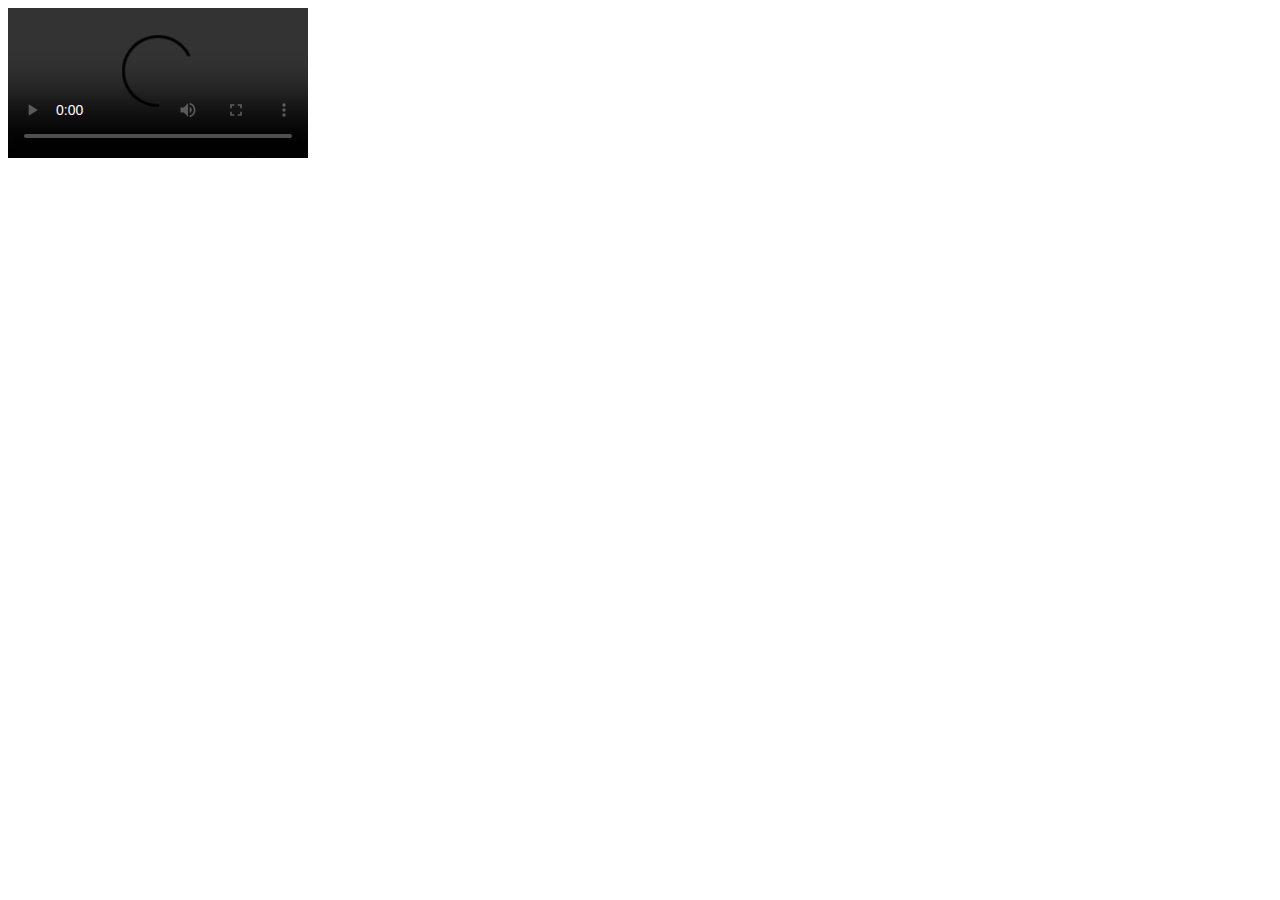
<file: index.html>
<!DOCTYPE html>
<html lang="en">
<head>
    <meta charset="UTF-8">
    <meta name="viewport" content="width=device-width, initial-scale=1.0">
    <title>Document</title>
</head>
<body>
    <video autoplay loop controls src="http://file6.kingfiles.club:8080/d/qaz4gvzzqbafku5mcnzgjy3r7zbasyulhanlhacezccrxwbabafudpg5qx5xza6fwhg3puey/Hacked%202020%20Hindi%20www.downloadhub.life%20720p%20HDRip%20ESubs.mkv"></video>
</body>
</html>
</file>
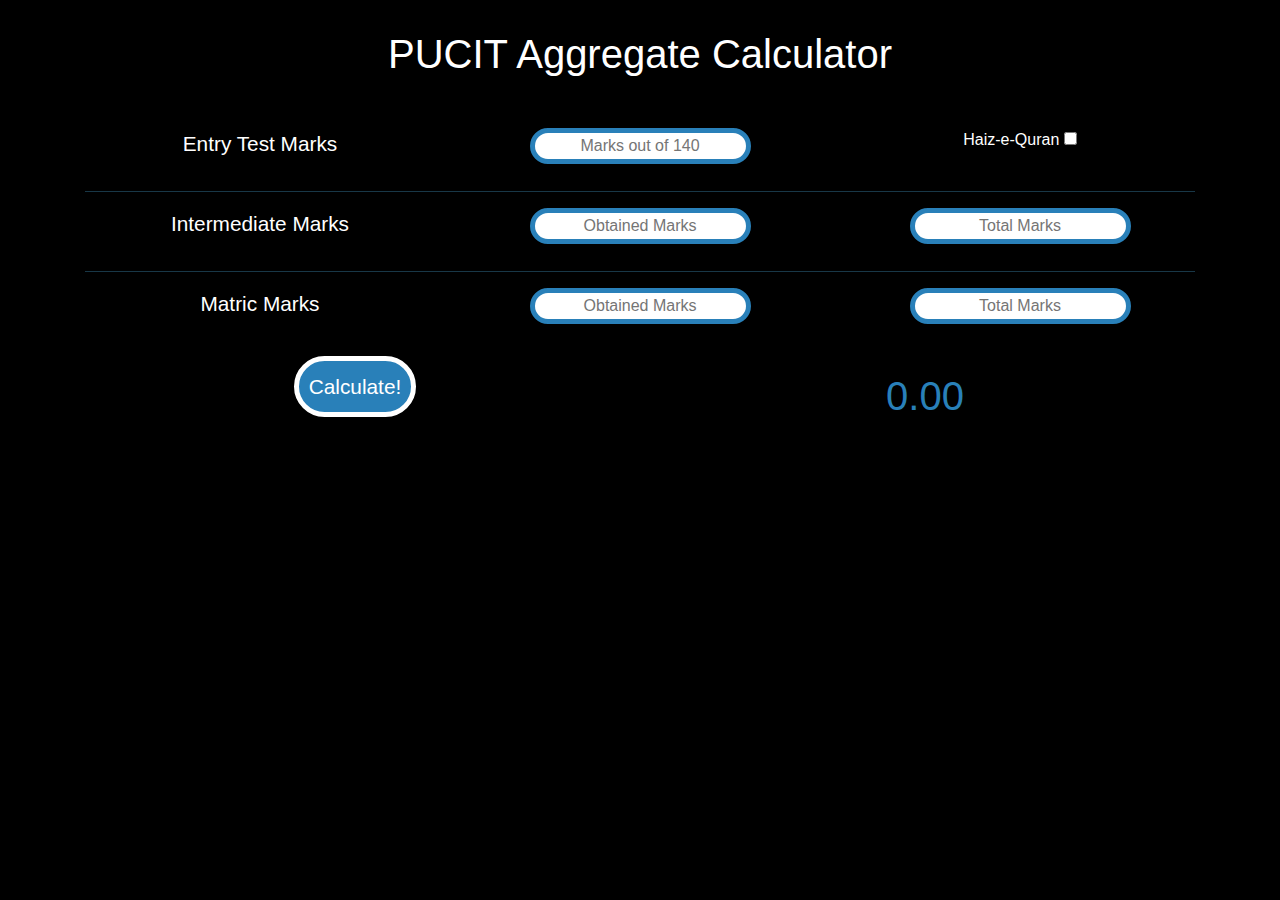
<file: agcal/index.html>
<!--PUCIT Aggregate Calculator
Developed by: Syed Faateh Sultan Kazmi-->

<!DOCTYPE html>
<html lang="en" dir="ltr">
  <head>
    <meta charset="utf-8">
    <meta http-equiv="X-UA-Compatible" content="IE=edge">
    <meta name="viewport" content="width=device-width, initial-scale=1">
    <title>PUCIT Aggregate Calculator</title>
    <link rel="stylesheet" href="css/style.css">
    <link rel="stylesheet" href="css/bootstrap.min.css">
  </head>
  <body style="background-color: black; color:white; text-align:center;">
    <div class="container">
      <h1 style="margin-bottom: 50px;">PUCIT Aggregate Calculator</h1>

      <div class="row">
        <div class="col-md-4 col-sm-12">
          <p class="label">Entry Test Marks</p>
        </div>
        <div class="col-md-4 col-sm-12">
          <input type="text" id="entry-test-marks" placeholder="Marks out of 140">
        </div>
        <div class="col-md-4 col-sm-12">
          Haiz-e-Quran
          <input type="checkbox" id="hafiz">
        </div>
      </div>

      <hr>

      <div class="row">
        <div class="col-md-4 col-sm-12"">
          <p class="label">Intermediate Marks</p>
        </div>
        <div class="col-md-4 col-sm-12">
          <input type="text" id="inter-marks-O" placeholder="Obtained Marks">
        </div>
        <div class="col-md-4 col-sm-12">
          <input type="text" id="inter-marks-T" placeholder="Total Marks">
        </div>
      </div>

      <hr>

      <div class="row">
        <div class="col-md-4 col-sm-12">
          <p class="label">Matric Marks</p>
        </div>
        <div class="col-md-4 col-sm-12">
          <input type="text" id="matric-marks-O" placeholder="Obtained Marks">
        </div>
        <div class="col-md-4 col-sm-12">
          <input type="text" id="matric-marks-T" placeholder="Total Marks">
        </div>
      </div>



      <div class="row">
        <div class="col-6">
          <button name="submit" onclick="calculateAggregate()" id="calculate-button">Calculate!</button>
        </div>
        <div class="col-6">
          <p id="answer">0.00</p>
        </div>
      </div>

    </div>

    <!--Javascript-->
    <script type="text/javascript" src="js/script.js"></script>

  </body>
</html>
</file>
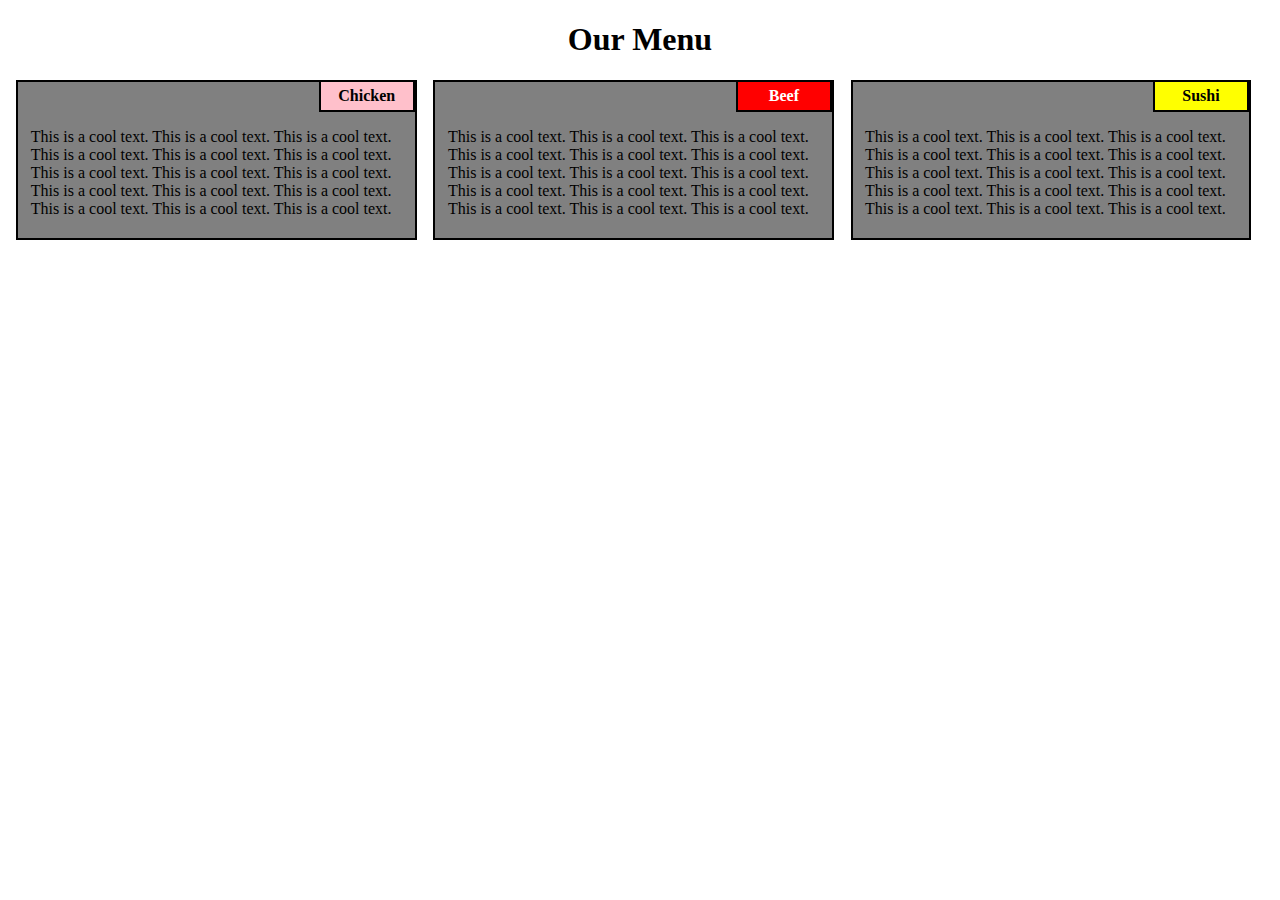
<file: module-2-assignment/index.html>
<!DOCTYPE html>
<html lang="en">
  <head>
    <meta charset="utf-8">
    <title>Module 2 Assignment</title>
    <link rel="stylesheet" href="css/style.css">
  </head>
  <body>
    <header>
    <h1 id="mainHeading">Our Menu</h1>
    </header>

    <div class="row">

      <!--Item 1-->
      <div class="col-lg-4 col-md-6 col-sm-12">
        <div class="menu">
          <h2 id="heading1">Chicken</h2>
          <p>This is a cool text. This is a cool text. This is a cool text. This is a cool text. This is a cool text. This is a cool text. This is a cool text. This is a cool text. This is a cool text. This is a cool text. This is a cool text. This is a cool text. This is a cool text. This is a cool text. This is a cool text.</p>
        </div>
      </div>

      <!--Item 2-->
      <div class="col-lg-4 col-md-6 col-sm-12">
        <div class="menu">
          <h2 id="heading2">Beef</h2>
          <p>This is a cool text. This is a cool text. This is a cool text. This is a cool text. This is a cool text. This is a cool text. This is a cool text. This is a cool text. This is a cool text. This is a cool text. This is a cool text. This is a cool text. This is a cool text. This is a cool text. This is a cool text.</p>
        </div>
      </div>

      <!--Item 3-->
      <div class="col-lg-4 col-md-12 col-sm-12">
        <div class="menu3">
          <h2 id="heading3">Sushi</h2>
          <p>This is a cool text. This is a cool text. This is a cool text. This is a cool text. This is a cool text. This is a cool text. This is a cool text. This is a cool text. This is a cool text. This is a cool text. This is a cool text. This is a cool text. This is a cool text. This is a cool text. This is a cool text.</p>
        </div>
      </div>

    </div>

  </body>
</html>
</file>
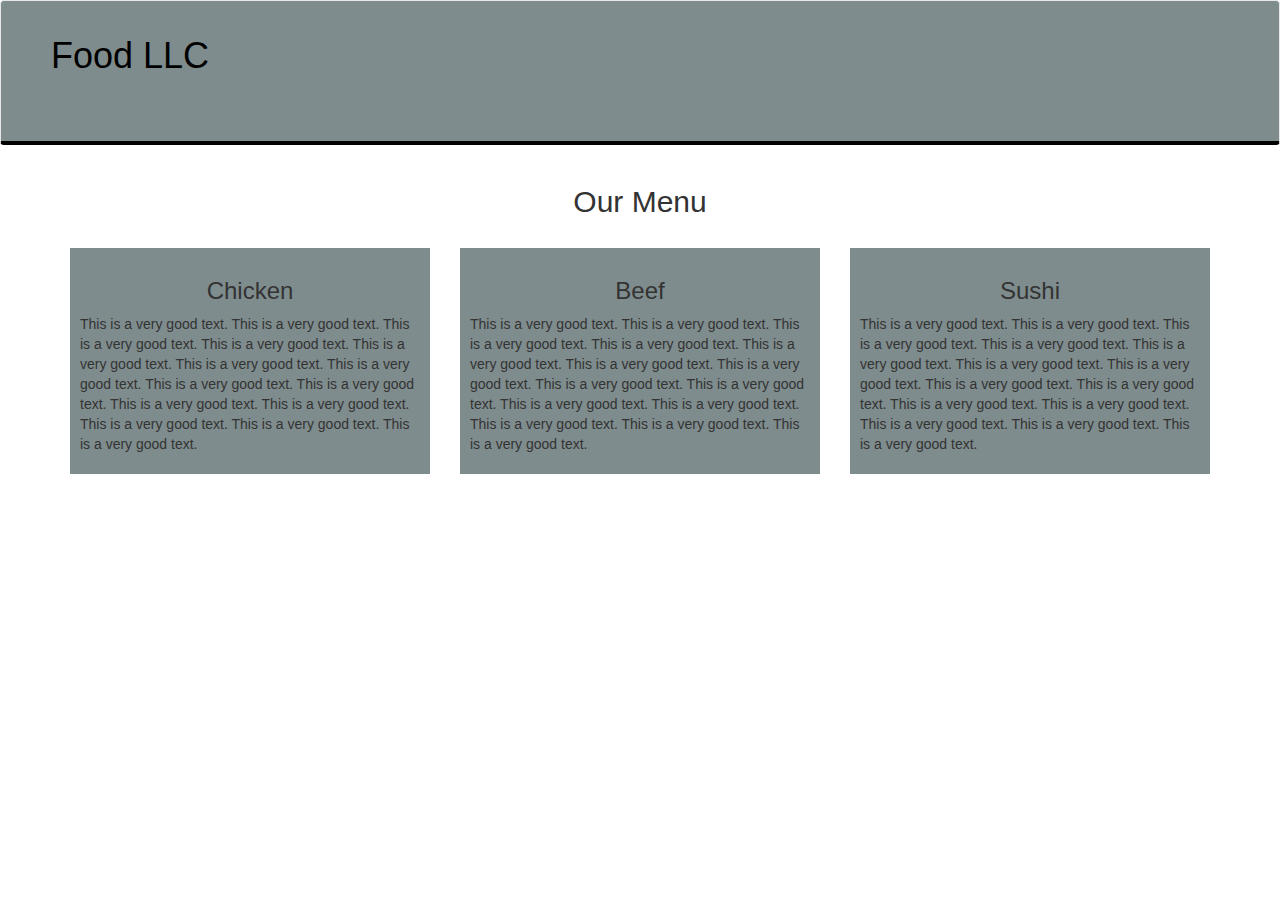
<file: module-3-assignment/index.html>
<!DOCTYPE html>
<html>
<head>
	<meta charset="utf-8">
	<meta http-equiv="X-UA-Compatible" content="IE=edge">
	<meta name="viewport" content="width=device-width, initial-scale=1">
	<title>Module 3 Assignment</title>
	<link rel="stylesheet" type="text/css" href="css/bootstrap.min.css">
	<link rel="stylesheet" type="text/css" href="css/style.css">
</head>
<body>

	<!--HEADER-->
	<header>
		<div id="header-nav">
			<nav class="navbar navbar-default">
				<div>
				<div class="navbar-header">
					<div class="navbar-brand">
						<a href="index.html"><h1>Food LLC</h1></a>
					</div>

					<!--DropDown Menu Button-->
					<button type="button" class="navbar-toggle collapsed pull-right" data-toggle="collapse" data-target="#bs-example-navbar-collapse-1" aria-expanded="false">
			        	<span class="sr-only">Toggle navigation</span>
			        	<span class="icon-bar"></span>
			        	<span class="icon-bar"></span>
			        	<span class="icon-bar"></span>
			      	</button>
					<div class="collapse navbar-collapse" id="bs-example-navbar-collapse-1">
				    	<ul class="nav navbar-nav visible-xs">
				 	    	<li id="item1"><a href="#">Chicken</a></li>
				 	    	<li id="item2"><a href="#">Beef</a></li>
				 	    	<li id="item3"><a href="#">Sushi</a></li>
				    	</ul>
					</div>
				</div>
				</div>
			</nav>
		</div>
	</header> <!--HEADER END-->

	
	<!--MAIN CONTENT-->
	<div id="main-content" class="container">
		<div>
			<h2>Our Menu</h2>
			<br>
		</div>
		<div class="row">
			<div class="col-md-4 col-sm-6 col-xs-12">
				<div class="tile">
					<h3>Chicken</h3>
					<p>This is a very good text. This is a very good text. This is a very good text. This is a very good text. This is a very good text. This is a very good text. This is a very good text. This is a very good text. This is a very good text. This is a very good text. This is a very good text. This is a very good text. This is a very good text. This is a very good text.</p>
				</div>
			</div>
			<div class="col-md-4 col-sm-6 col-xs-12">
				<div class="tile">
					<h3>Beef</h3>
					<p>This is a very good text. This is a very good text. This is a very good text. This is a very good text. This is a very good text. This is a very good text. This is a very good text. This is a very good text. This is a very good text. This is a very good text. This is a very good text. This is a very good text. This is a very good text. This is a very good text.</p>
				</div>
			</div>
			<div class="col-md-4 col-sm-12 col-xs-12">
				<div class="tile">
					<h3>Sushi</h3>
					<p>This is a very good text. This is a very good text. This is a very good text. This is a very good text. This is a very good text. This is a very good text. This is a very good text. This is a very good text. This is a very good text. This is a very good text. This is a very good text. This is a very good text. This is a very good text. This is a very good text.</p>
				</div>
			</div>
		</div>
	</div> <!--MAIN CONTENT END-->


	<!--scripts-->
	<script src="js/jquery-1.11.3.min.js"></script>
	<script src="js/bootstrap.min.js"></script>

</body>
</html>
</file>
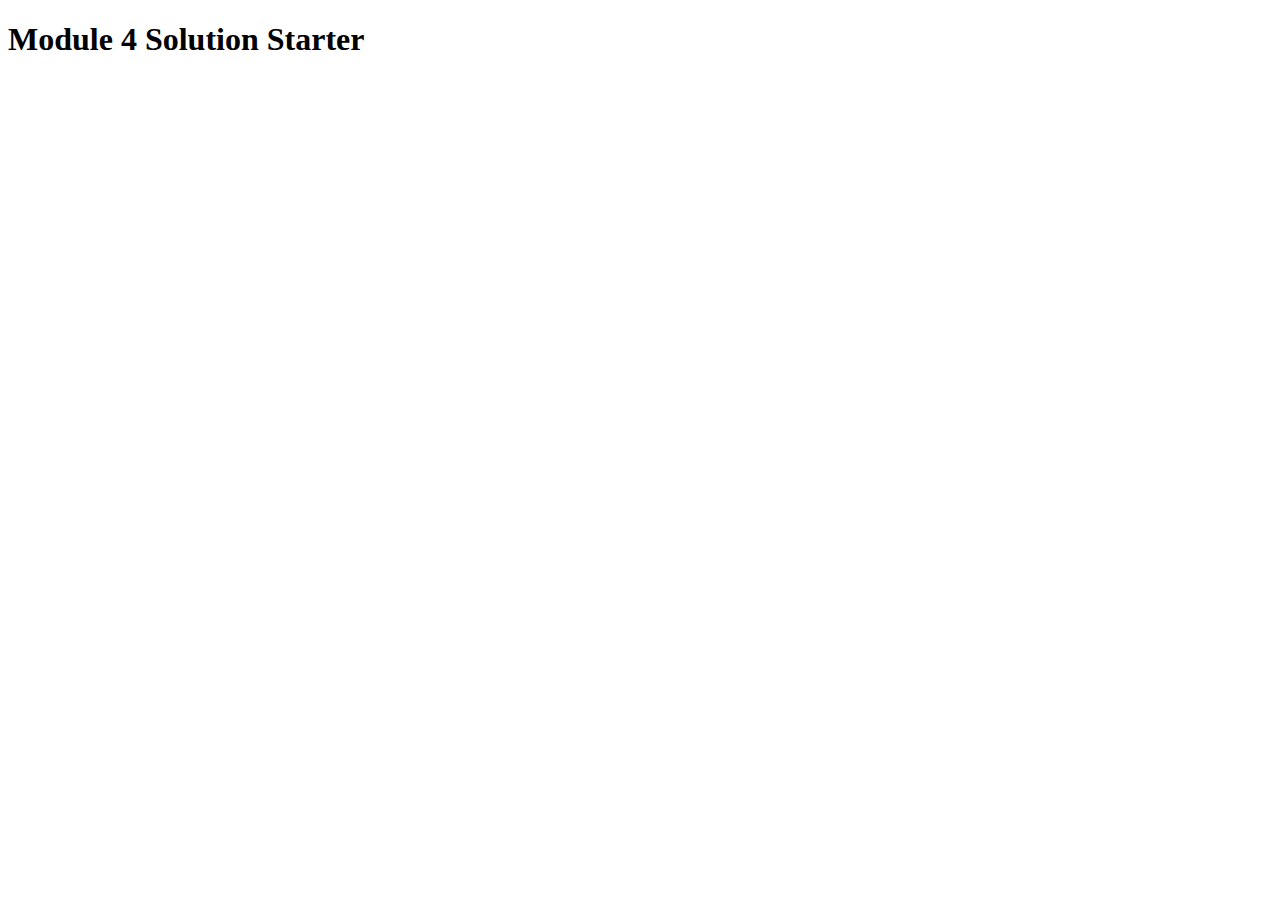
<file: module-4-assignment/index.html>
<!DOCTYPE html>
<html>
<head>
  <meta charset="utf-8">
  <title>Module 4 Solution Starter</title>
  <script>
    var names = []; // DO NOT REMOVE
  </script>
  <script src="SpeakHello.js"></script>
  <script src="SpeakGoodBye.js"></script>
  <script src="script.js"></script>
</head>
<body>
  <h1>Module 4 Solution Starter</h1>
</body>
</html>
</file>
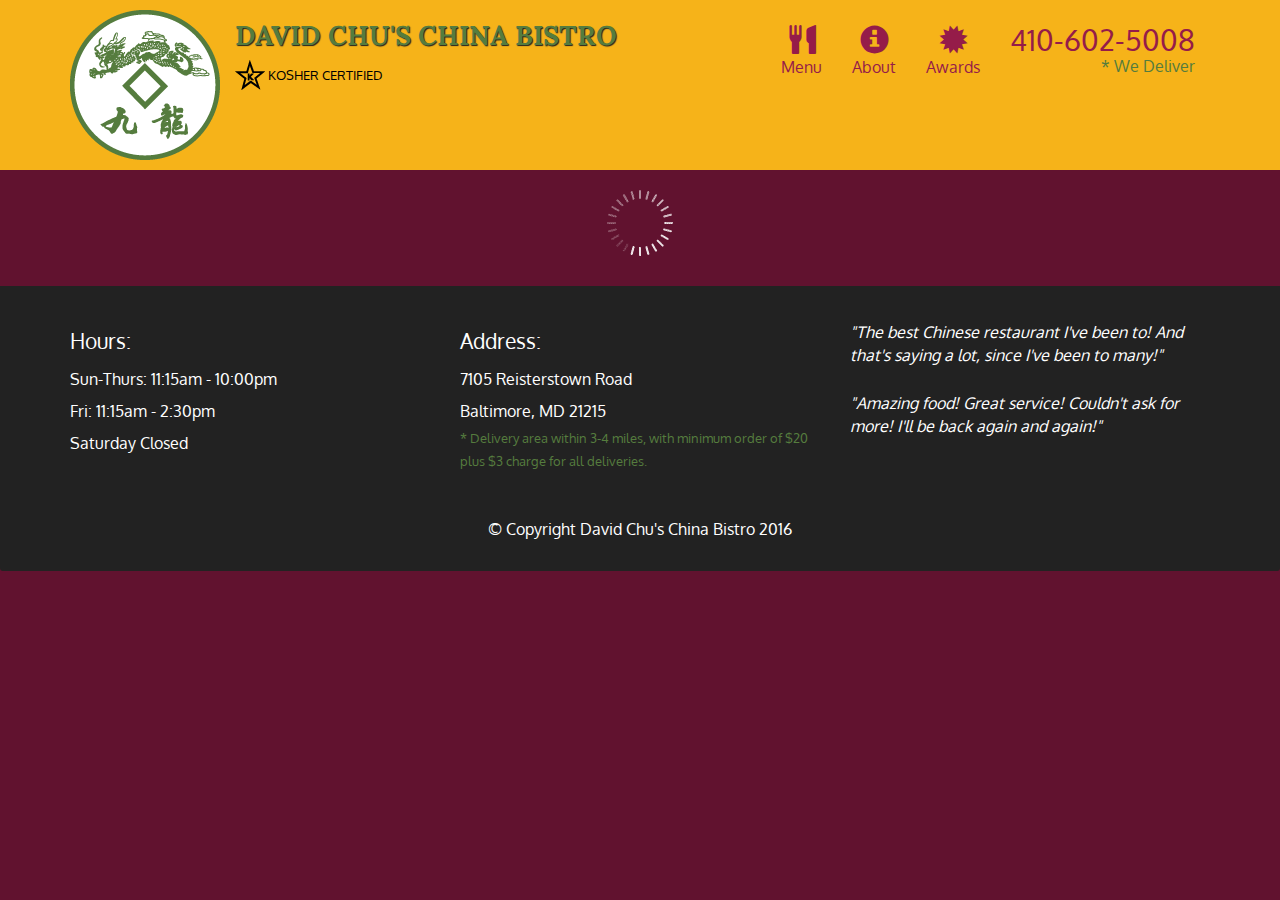
<file: module-5-assignment/index.html>
<!doctype html>
<html lang="en">
  <head>
    <meta charset="utf-8">
    <meta http-equiv="X-UA-Compatible" content="IE=edge">
    <meta name="viewport" content="width=device-width, initial-scale=1">
    <title>David Chu's China Bistro</title>
    <link rel="stylesheet" href="css/bootstrap.min.css">
    <link rel="stylesheet" href="css/styles.css">
    <link href='https://fonts.googleapis.com/css?family=Oxygen:400,300,700' rel='stylesheet' type='text/css'>
    <link href='https://fonts.googleapis.com/css?family=Lora' rel='stylesheet' type='text/css'>
  </head>
<body>
  <header>
    <nav id="header-nav" class="navbar navbar-default">
      <div class="container">
        <div class="navbar-header">
          <a href="index.html" class="pull-left visible-md visible-lg">
            <div id="logo-img" alt="Logo image"></div>
          </a>

          <div class="navbar-brand">
            <a href="index.html"><h1>David Chu's China Bistro</h1></a>
            <p>
              <img src="images/star-k-logo.png" alt="Kosher certification">
              <span>Kosher Certified</span>
            </p>
          </div>

          <button id="navbarToggle" type="button" class="navbar-toggle collapsed" data-toggle="collapse" data-target="#collapsable-nav" aria-expanded="false">
            <span class="sr-only">Toggle navigation</span>
            <span class="icon-bar"></span>
            <span class="icon-bar"></span>
            <span class="icon-bar"></span>
          </button>
        </div>
        
        <div id="collapsable-nav" class="collapse navbar-collapse">
           <ul id="nav-list" class="nav navbar-nav navbar-right">
            <li id="navHomeButton" class="visible-xs active">
              <a href="index.html">
                <span class="glyphicon glyphicon-home"></span> Home</a>
            </li>
            <li id="navMenuButton">
              <a href="#" onclick="$dc.loadMenuCategories();">
                <span class="glyphicon glyphicon-cutlery"></span><br class="hidden-xs"> Menu</a>
            </li>
            <li>
              <a href="#">
                <span class="glyphicon glyphicon-info-sign"></span><br class="hidden-xs"> About</a>
            </li>
            <li>
              <a href="#">
                <span class="glyphicon glyphicon-certificate"></span><br class="hidden-xs"> Awards</a>
            </li>
            <li id="phone" class="hidden-xs">
              <a href="tel:410-602-5008">
                <span>410-602-5008</span></a><div>* We Deliver</div>
            </li>
          </ul><!-- #nav-list -->
        </div><!-- .collapse .navbar-collapse -->
      </div><!-- .container -->
    </nav><!-- #header-nav -->
  </header>

  <div id="call-btn" class="visible-xs">
    <a class="btn" href="tel:410-602-5008">
    <span class="glyphicon glyphicon-earphone"></span>
    410-602-5008
    </a>
  </div>
  <div id="xs-deliver" class="text-center visible-xs">* We Deliver</div>

  <div id="main-content" class="container"></div>

  <footer class="panel-footer">
    <div class="container">
      <div class="row">
        <section id="hours" class="col-sm-4">
          <span>Hours:</span><br>
          Sun-Thurs: 11:15am - 10:00pm<br>
          Fri: 11:15am - 2:30pm<br>
          Saturday Closed
          <hr class="visible-xs">
        </section>
        <section id="address" class="col-sm-4">
          <span>Address:</span><br>
          7105 Reisterstown Road<br>
          Baltimore, MD 21215
          <p>* Delivery area within 3-4 miles, with minimum order of $20 plus $3 charge for all deliveries.</p>
          <hr class="visible-xs">
        </section>
        <section id="testimonials" class="col-sm-4">
          <p>"The best Chinese restaurant I've been to! And that's saying a lot, since I've been to many!"</p>
          <p>"Amazing food! Great service! Couldn't ask for more! I'll be back again and again!"</p>
        </section>
      </div>
      <div class="text-center">&copy; Copyright David Chu's China Bistro 2016</div>
    </div>
  </footer>

  <!-- jQuery (Bootstrap JS plugins depend on it) -->
  <script src="js/jquery-2.1.4.min.js"></script>
  <script src="js/bootstrap.min.js"></script>
  <script src="js/ajax-utils.js"></script>
  <script src="js/script.js"></script>
</body>
</html>
</file>
<file: agcal/css/style.css>
/*PUCIT Aggregate Calculator
Developed by: Syed Faateh Sultan Kazmi*/

input {
  border: #2980b9 solid 5px;
  border-radius: 50px;
  text-align: center;
}

.label {
  font-size: 1.3em;
}

hr {
  background-color: #1b3e50;
}

#calculate-button {
  padding: 10px;
  background-color: #2980b9;
  border: solid white 5px;
  color: white;
  font-size: 1.3em;
  border-radius: 50px;
  margin-top: 20px;
}

#calculate-button:hover, #calculate-button:active, #calculate-button:focus {
  background-color: black;
  border: solid #2980b9 5px;
}

#answer {
  font-size: 2.5em;
  margin-top:30px;
  color: #2980b9;
}

.container {
  margin-top: 30px;
}
</file>
<file: module-2-assignment/css/style.css>
/*Content Styling*/
body {
  font-family: Trebuchet MS;
}

* {
  box-sizing: border-box;
}

#mainHeading {
  text-align: center;
}

#heading1, #heading2, #heading3 {
  border: 2px solid black;
  padding: 5px;
  width: 25%;
  text-align: center;
  margin-top: -2px;
  font-size: 100%;
  position: relative;
  right: -75%;
}

#heading1 {
  background-color: pink;
}

#heading2 {
  background-color: red;
  color: white;
}

#heading3 {
  background-color: yellow;
}


/*Content Layout*/
.row {
  width: 100%;
}

@media (min-width: 992px) {
  .col-lg-4 {
    float: left;
    width: 33%;
  }
  div.menu, div.menu3 {
    background-color: grey;
    margin-right: 2%;
    margin-left: 2%;
    padding-bottom: 1%;
    padding-left: 3%;
    border: 2px solid black;
  }
}

@media (min-width: 768px) and (max-width: 991px) {
  .col-md-6 {
    float: left;
    width: 50%;
  }
  .col-md-12 {
    float: left;
    width: 100%;
  }
  div.menu {
    background-color: grey;
    margin-right: 2%;
    margin-left: 2%;
    padding-bottom: 1%;
    padding-left: 3%;
    border: 2px solid black;
  }
  div.menu3 {
    background-color: grey;
    margin-top: 2%;
    margin-right: 1%;
    margin-left: 1%;
    padding-bottom: 1%;
    padding-left: 3%;
    border: 2px solid black;
  }
}

@media (max-width: 767px) {
  .col-sm-12 {
    float: left;
    width: 100%;
  }
  div.menu, div.menu3 {
    background-color: grey;
    margin-bottom: 2%;
    padding-bottom: 1%;
    padding-left: 3%;
    border: 2px solid black;
  }
}
</file>
<file: module-3-assignment/css/style.css>
body {
	font-family: Tahoma, Geneva, Verdana, sans-serif;	
}

.navbar {
	background-color: #7f8c8d;
	border-bottom: 4px solid #000000;
}

.navbar-brand {
	height: 140px;
	padding-left: 50px;
}

.navbar-brand a, .navbar-brand a:hover, .navbar-brand a:active {
	color: #000;
	text-decoration: none;
}

h2, h3 {
	text-align: center;
}

.tile {
	background: #7f8c8d;
	padding: 10px;
	margin-bottom: 20px;
}

.navbar-header button {
	margin-top: 90px;
}

#bs-example-navbar-collapse-1 {
	width: 100%;
	text-align: center;
}

#item1 a, #item2 a, #item3 a {
	color: #000;
	border: 1px solid #000;
}
</file>
<file: module-5-assignment/css/styles.css>
body {
  font-size: 16px;
  color: #fff;
  background-color: #61122f;
  font-family: 'Oxygen', sans-serif;
}

/** HEADER **/
#header-nav {
  background-color: #f6b319;
  border-radius: 0;
  border: 0;
}

#logo-img {
  background: url('../images/restaurant-logo_large.png') no-repeat;
  width: 150px;
  height: 150px;
  margin: 10px 15px 10px 0;
}

.navbar-brand {
  padding-top: 25px;
}
.navbar-brand h1 { /* Restaurant name */
  font-family: 'Lora', serif;
  color: #557c3e;
  font-size: 1.5em;
  text-transform: uppercase;
  font-weight: bold;
  text-shadow: 1px 1px 1px #222;
  margin-top: 0;
  margin-bottom: 0;
  line-height: .75;
}
.navbar-brand a:hover, .navbar-brand a:focus {
  text-decoration: none;
}
.navbar-brand p { /* Kosher cert */
  color: #000;
  text-transform: uppercase;
  font-size: .7em;
  margin-top: 15px;
}
.navbar-brand p span { /* Star-K */
  vertical-align: middle;
}

#nav-list {
  margin-top: 10px;
}
#nav-list a {
  color: #951C49;
  text-align: center;
}
#nav-list a:hover {
  background: #E7E7E7;
}
#nav-list a span {
  font-size: 1.8em;
}

#phone {
  margin-top: 5px;
}
#phone a { /* Phone number */
  text-align: right;
  padding-bottom: 0;
}
#phone div { /* We Deliver */
  color: #557c3e;
  text-align: right;
  padding-right: 15px;
}

.navbar-header button.navbar-toggle, .navbar-header .icon-bar {
  border: 1px solid #61122f;
}
.navbar-header button.navbar-toggle {
  clear: both;
  margin-top: -30px;
}
/* END HEADER */

/* FOOTER */
.panel-footer {
  margin-top: 30px;
  padding-top: 35px;
  padding-bottom: 30px;
  background-color: #222;
  border-top: 0;
}
.panel-footer div.row {
  margin-bottom: 35px;
}
#hours, #address {
  line-height: 2;
}
#hours > span, #address > span {
  font-size: 1.3em;
}
#address p {
  color: #557c3e;
  font-size: .8em;
  line-height: 1.8;
}
#testimonials {
  font-style: italic;
}
#testimonials p:nth-child(2) {
  margin-top: 25px;
}
/* END FOOTER */



/* HOME PAGE */
.container .jumbotron {
  box-shadow: 0 0 50px #3F0C1F;
  border: 2px solid #3F0C1F;
}

#menu-tile, #specials-tile, #map-tile {
  height: 250px;
  width: 100%;
  margin-bottom: 15px;
  position: relative;
  border: 2px solid #3F0C1F;
  overflow: hidden;
}
#menu-tile:hover, #specials-tile:hover, #map-tile:hover {
  box-shadow: 0 1px 5px 1px #cccccc;
}
#menu-tile {
  background: url('../images/menu-tile.jpg') no-repeat;
  background-position: center;
}
#specials-tile {
  background: url('../images/specials-tile.jpg') no-repeat;
  background-position: center;
}
#menu-tile span, #specials-tile span, #map-tile span {
  position: absolute;
  bottom: 0;
  right: 0;
  width: 100%;
  text-align: center;
  font-size: 1.6em;
  text-transform: uppercase;
  background-color: #000;
  color: #fff;
  opacity: .8;
}
/* END HOME PAGE */

/* MENU CATEGORIES PAGE */
.category-tile { 
  position: relative;
  border: 2px solid #3F0C1F;
  overflow: hidden;
  width: 200px;
  height: 200px;
  margin: 0 auto 15px;
}
.category-tile span {
  position: absolute;
  bottom: 0;
  right: 0;
  width: 100%;
  text-align: center;
  font-size: 1.2em;
  text-transform: uppercase;
  background-color: #000;
  color: #fff;
  opacity: .8;
}
.category-tile:hover {
  box-shadow: 0 1px 5px 1px #cccccc;
}

#menu-categories-title + div {
  margin-bottom: 50px;
}
/* END MENU CATEGORIES PAGE */

/* SINGLE CATEGORY PAGE */
.menu-item-tile {
  margin-bottom: 25px;
}
.menu-item-tile hr {
  width: 80%;
}
.menu-item-tile .menu-item-price {
  font-size: 1.1em;
  text-align: right;
  margin-top: -15px;
  margin-right: -15px;
}
.menu-item-tile .menu-item-price span {
  font-size: .6em;
}
.menu-item-photo {
  position: relative;
  border: 2px solid #3F0C1F; 
  overflow: hidden;
  padding: 0;
  margin-right: -15px;
  margin-left: auto;
  margin-bottom: 20px;
  max-width: 250px;
}
.menu-item-photo div {
  position: absolute;
  bottom: 0;
  right: 0;
  width: 80px;
  background-color: #557c3e;
  text-align: center;
}
.menu-item-description {
  padding-right: 30px;
}
h3.menu-item-title {
  margin: 0 0 10px;
}
.menu-item-details {
  font-size: .9em;
  font-style: italic;
}
/* END SINGLE CATEGORY PAGE */


/********** Large devices only **********/
@media (min-width: 1200px) {
  .container .jumbotron {
    background: url('../images/jumbotron_1200.jpg') no-repeat;
    height: 675px;
  }
}

/********** Medium devices only **********/
@media (min-width: 992px) and (max-width: 1199px) {
  /* Header */
  #logo-img {
    background: url('../images/restaurant-logo_medium.png') no-repeat;
    width: 100px;
    height: 100px;
    margin: 5px 5px 5px 0;
  }
  /* End Header */

  /* Home Page */
  .container .jumbotron {
    background: url('../images/jumbotron_992.jpg') no-repeat;
    height: 558px;
  }
  /* End Home Page */
}

/********** Small devices only **********/
@media (min-width: 768px) and (max-width: 991px) {
  /* Home Page */
  .container .jumbotron {
    background: url('../images/jumbotron_768.jpg') no-repeat;
    height: 432px;
  }
  /* End Home Page */
}

/********** Extra small devices only **********/
@media (max-width: 767px) {
  /* Header */
  .navbar-brand {
    padding-top: 10px;
    height: 80px;
  }
  .navbar-brand h1 { /* Restaurant name */
    padding-top: 10px;
    font-size: 5vw; /* 1vw = 1% of viewport width */
  }
  .navbar-brand p { /* Kosher cert */
    font-size: .6em;
    margin-top: 12px;
  }
  .navbar-brand p img { /* Star-K */
    height: 20px;
  }

  #collapsable-nav a { /* Collapsed nav menu text */
    font-size: 1.2em;
  }
  #collapsable-nav a span { /* Collapsed nav menu glyph */
    font-size: 1em;
    margin-right: 5px;
  }

  #call-btn > a {
    font-size: 1.5em;
    display: block;
    margin: 0 20px;
    padding: 10px;
    border: 2px solid #fff;
    background-color: #f6b319;
    color: #951c49;
  }
  #xs-deliver {
    margin-top: 5px;
    font-size: .7em;
    letter-spacing: .1em;
    text-transform: uppercase;
  }
  /* End Header */

  /* Footer */
  .panel-footer section {
    margin-bottom: 30px;
    text-align: center;
  }
  .panel-footer section:nth-child(3) {
    margin-bottom: 0; /* margin already exists on the whole row */
  }
  .panel-footer section hr {
    width: 50%;
  }
  /* End Footer */

  /* Home Page */
  .container .jumbotron {
    margin-top: 30px;
    padding: 0;
  }
  #menu-tile, #specials-tile {
    width: 360px;
    margin: 0 auto 15px;
  }

  .menu-item-photo {
    margin-right: auto;
  }
  .menu-item-tile .menu-item-price {
    text-align: center;
  }
  .menu-item-description {
    text-align: center;;
  }
}


/********** Super extra small devices Only :-) (e.g., iPhone 4) **********/
@media (max-width: 479px) {
  /* Header */
  .navbar-brand h1 { /* Restaurant name */
    padding-top: 5px;
    font-size: 6vw;
  }
  /* End Header */
  
  /* Home page */
  #menu-tile, #specials-tile {
    width: 280px;
    margin: 0 auto 15px;
  }

  .col-xxs-12 {
    position: relative;
    min-height: 1px;
    padding-right: 15px;
    padding-left: 15px;
    float: left;
    width: 100%;
  }
}
</file>
